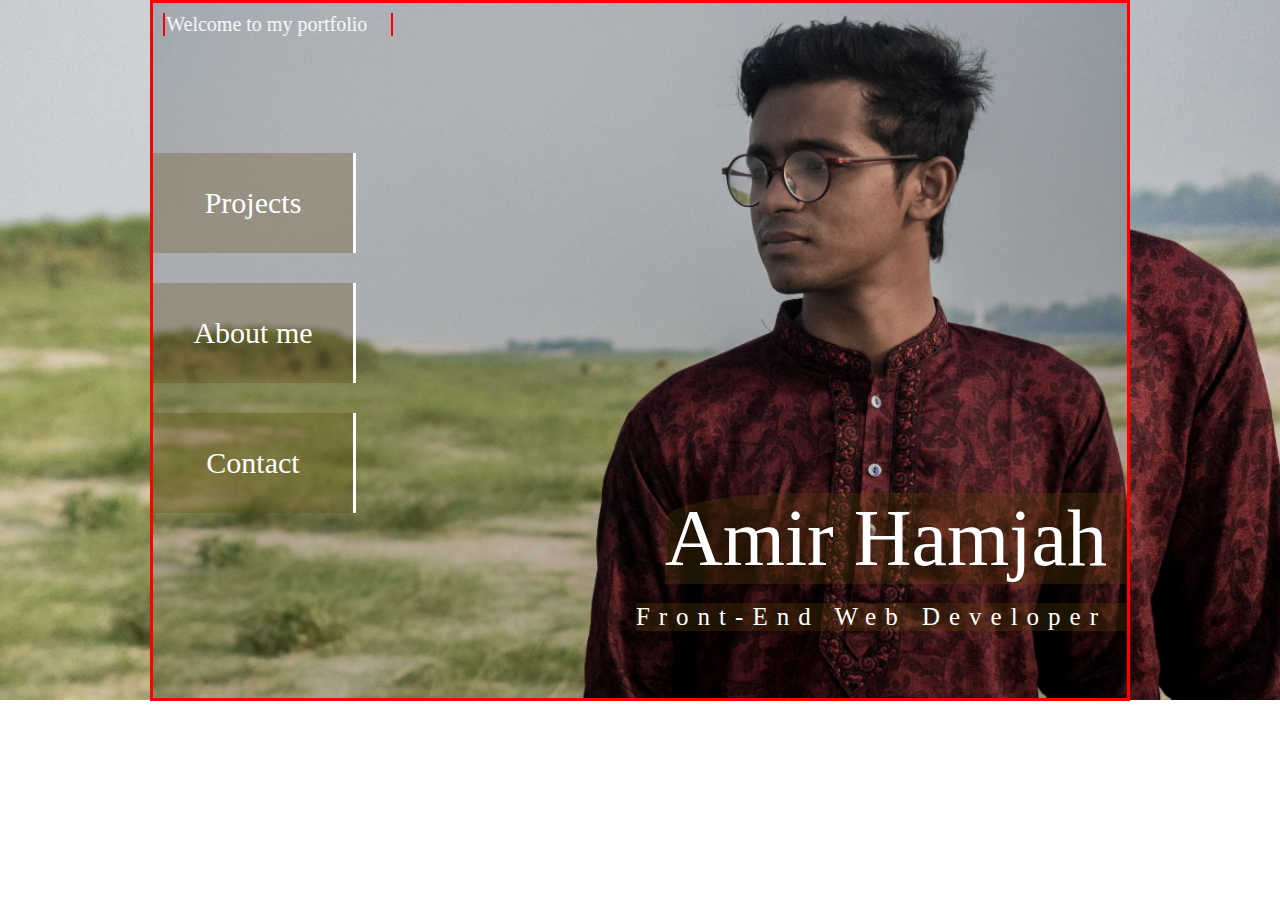
<file: index.html>
<!DOCTYPE html>
<html lang="en">

<head>
    <meta charset="UTF-8">
    <title>Amir Hamjah</title>
    <link rel="stylesheet" href="css/style.css">
</head>

<body>
    <div class="full_wrapper">


        <div class="banner container">
            <div class="overlay">
                <div class="marq">
                    <marquee class="marq_text" behavior="alternate" direction="right"> Welcome to my portfolio </marquee>
                </div>
                <div class="banner_text">
                    <font class="name">
                        Amir Hamjah
                    </font> <br>
                    <font class="designation">
                        Front-end Web developer
                    </font>

                </div>
                <div class="menu">
                    <a href="projects.html">
                        <div class="one">
                            Projects
                        </div>
                    </a>

                    <a href="about me.html">
                        <div class="one">
                            About me
                        </div>
                    </a>

                    <a href="contact.html">
                        <div class="one">
                            Contact
                        </div>
                    </a>
                </div>
            </div>
        </div>
    </div>
</body>

</html>
</file>
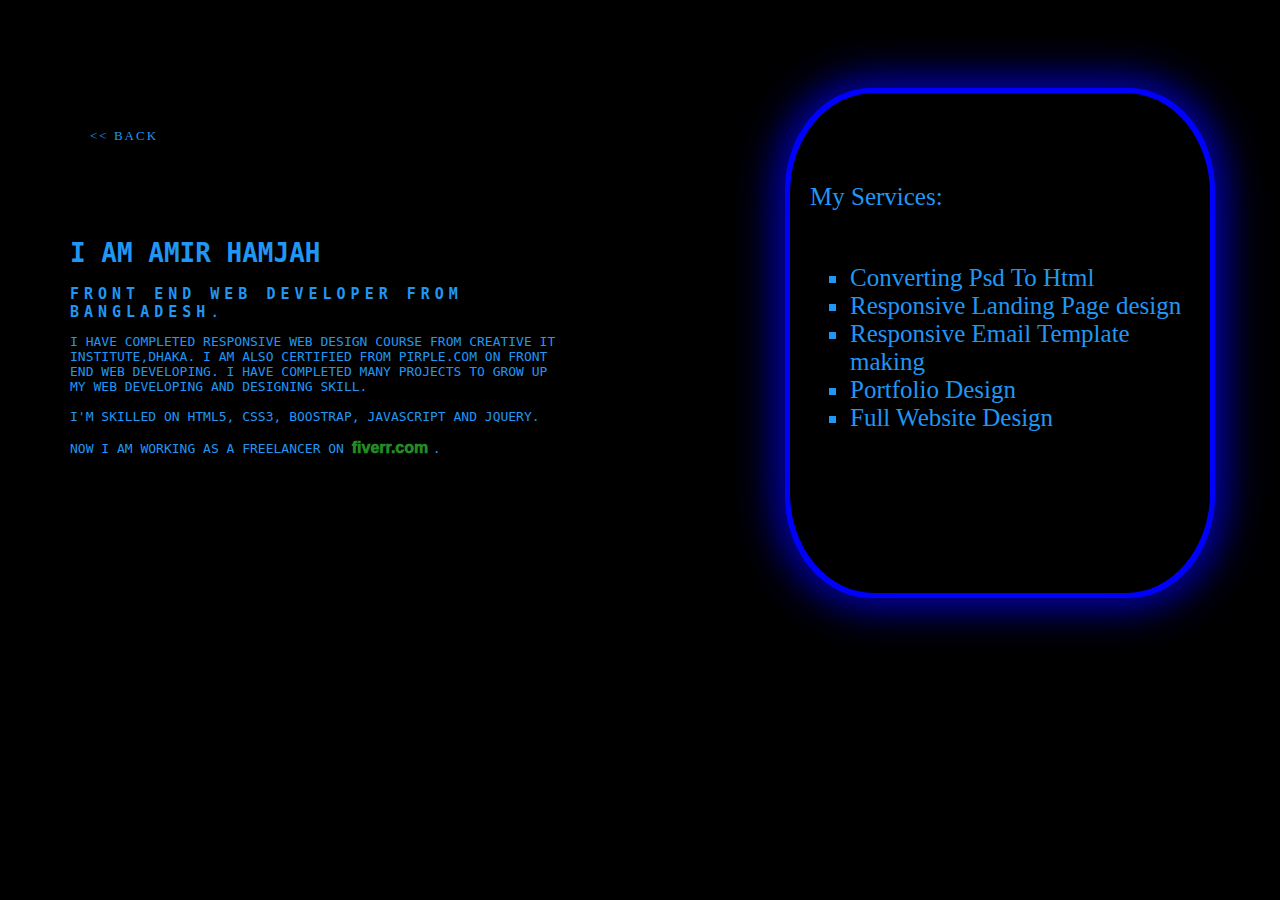
<file: about me.html>
<!DOCTYPE html>
<html lang="en">

<head>
    <meta charset="UTF-8">
    <title>About me</title>
    <link rel="stylesheet" href="css/all.min.css">
    <link rel="stylesheet" href="css/about%20me.css">
</head>

<body>
    <div class="full_wrapper">
        <div class="container">
          <a href="index.html">
            
           </a>
           
           
           


                <div class="neon_button">
                    <a href="index.html">
                        <span></span>
                        <span></span>
                        <span></span>
                        <span></span>   
                      << Back
                    </a>
                </div>
                 <div class="k">
                <p class="header">
                            <h1 class="head">
                                I am Amir Hamjah
                            </h1>
                            <font class="des">
                                <b>Front End web developer from Bangladesh</b>.
                            </font>
                            <br>
                            <p class="r">
                                I have completed Responsive web design course from Creative IT Institute,Dhaka. I am also certified from pirple.com on Front End Web Developing. I have completed many projects to grow up my web developing and designing skill.
                                <br> <br>
                                I'm skilled on HTML5, CSS3, BOOSTRAP, JavaScript and JQuery. <br> <br>
                                Now I am working as a freelancer on     <a href="https://www.fiverr.com/amir_hamjah"><font class="fiverr"> FIVerr.com </font></a>.
                            </p>
                        </p>
                
        </div>
               
                <div class="skills_glow"></div>
                <div class="skills">
                    <div class="txt">
                        My Services:
                        <br> <br>
                        <ol>
                            <li>Converting Psd To Html</li>
                            <li>Responsive Landing Page design</li>
                            <li>Responsive Email Template making</li>
                            <li>Portfolio Design</li>
                            <li>Full Website Design</li>
                        </ol>
                    </div>
                </div>
            </div>
        </div>
    </div>
</body></html>
</file>
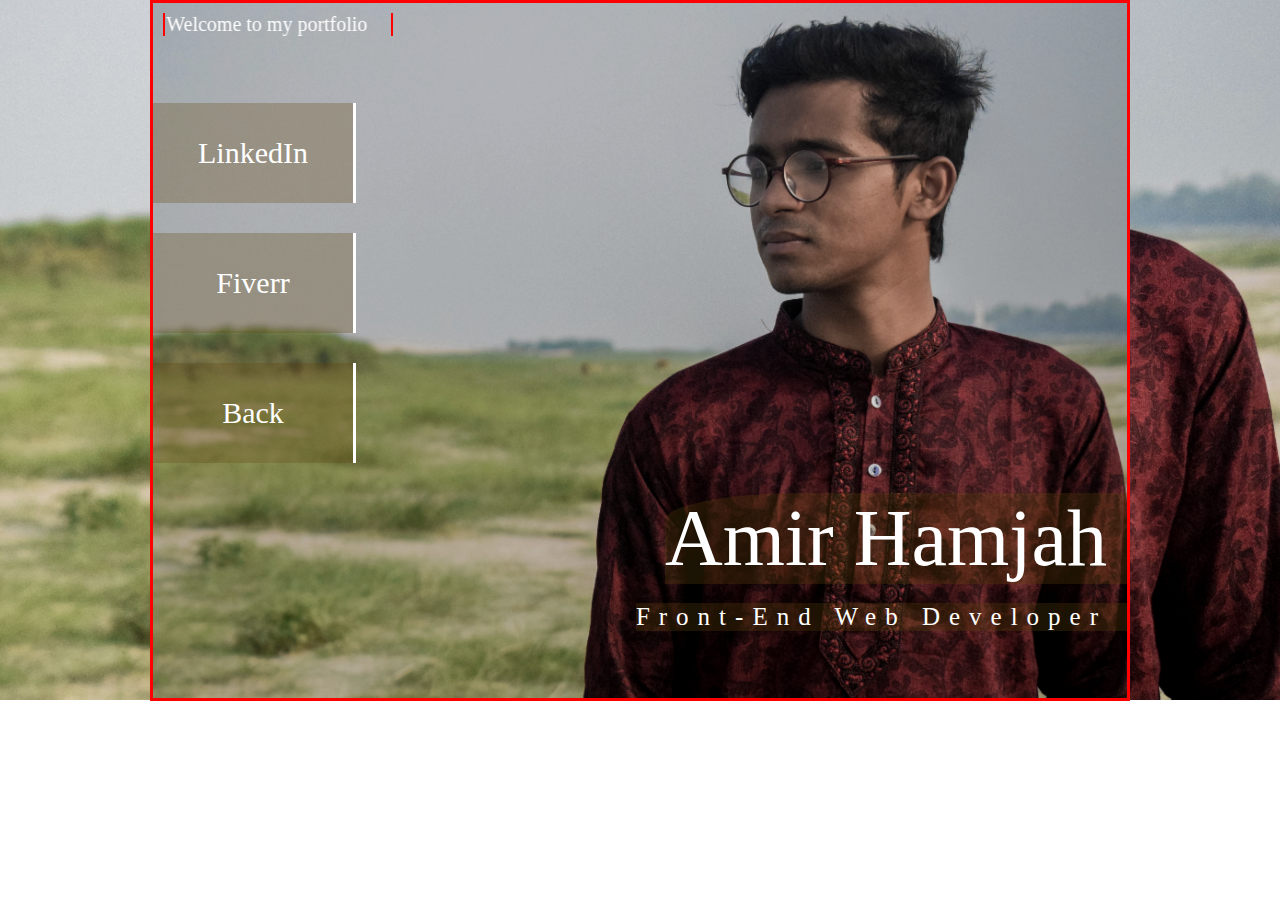
<file: contact.html>
<!DOCTYPE html>
<html lang="en">
<head>
    <meta charset="UTF-8">
    <title>Contacts</title>
    <link rel="stylesheet" href="css/all.min.css">
    <link rel="stylesheet" href="css/contact.css">
    
</head>
<body>
           <div class="full_wrapper">
        <div class="banner container">
            <div class="overlay">
              <div class="marq">
<marquee class="marq_text" behavior="alternate" direction="right"> Welcome to my portfolio </marquee>
              </div>
                <div class="banner_text">
                   <font class="name">
                       Amir Hamjah
                   </font> <br>
                   <font class="designation">
                        Front-end Web developer
                   </font>
               </div>
                <div class="menu">
             
                     <a href="https://www.linkedin.com/in/amir-hamjah">
                        <div class="one">
                            LinkedIn
                        </div>
                    </a>
                    <a href="https://www.fiverr.com/amir_hamjah">
                        <div class="one">
                            Fiverr
                        </div>
                    </a>
                    <a href="index.html">
                        <div class="one">
                            Back
                        </div>
                    </a>
                    
                </div>
            </div>
        </div>
          </div>
</body>
</html>
</file>
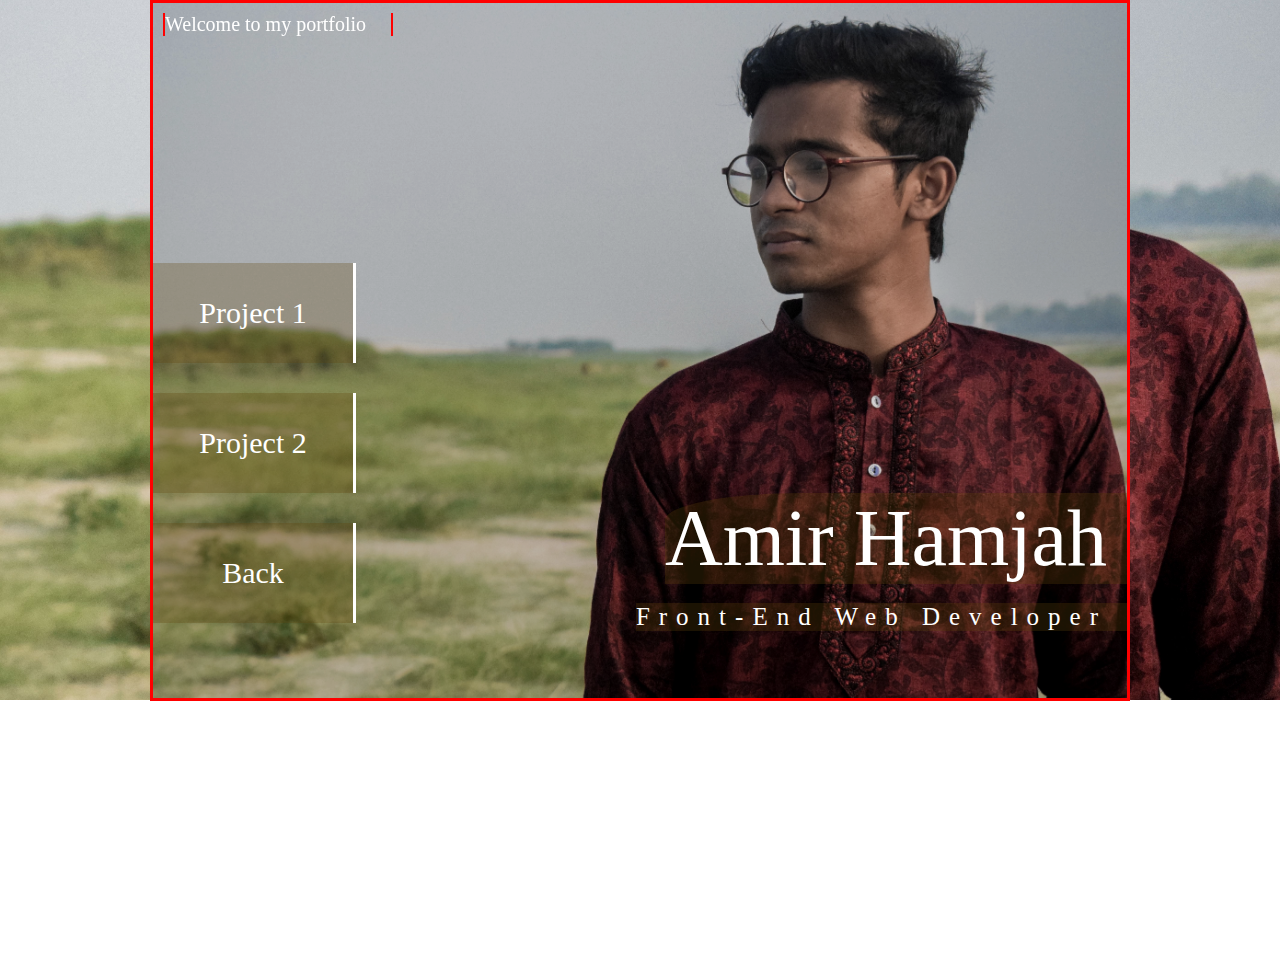
<file: projects.html>
<!DOCTYPE html>
<html lang="en">

<head>
    <meta charset="UTF-8">
    <title>Projects</title>
    <link rel="stylesheet" href="css/projects.css">

</head>

<body>
    <div class="full_wrapper">
        <div class="banner container">
            <div class="overlay">
                <div class="marq">
                    <marquee class="marq_text" behavior="alternate" direction="right"> Welcome to my portfolio </marquee>
                </div>
                <div class="banner_text">
                    <font class="name">
                        Amir Hamjah
                    </font> <br>
                    <font class="designation">
                        Front-end Web developer
                    </font>
                </div>
                <div class="menu">
                    <a href="https://amir-hamjah.github.io/last">
                        <div class="one">
                            Project 1
                        </div>
                    </a>

                    <a href="https://amir-hamjah.github.io/beatles">
                        <div class="one">
                            Project 2
                        </div>
                    </a>
                    <a href="index.html">
                        <div class="one">
                            Back
                        </div>
                    </a>
                </div>
            </div>
        </div>
    </div>

    <script src="">

    </script>
</body>

</html>
</file>
<file: css/style.css>
*{
    margin: 0 auto;
    padding: 0;
    outline: 0;
}
.full_wrapper{
    width: 100%;
    height: 700px;
    background: url(../Images/banner.jpg);
    background-size: cover;
    background-position: right;
}

.container{
    width: 980px;
    height:700px;
    margin: 0 auto;
}
a{
    text-decoration: none;
    color: white;
}
/*common css ends here*/


.banner{
    background-image: url(../Images/banner.jpg);
    background-size:cover;
    background-repeat: no-repeat;
    background-position:top;
}
.overlay{
    width: auto;
    height:695px;
    background:rgba(0, 0, 0, 0.16);
    position: relative;
    border: 3px solid red;
}
.marq{
    width:230px;
    height:80px;
    position: absolute;
    left:10px;
    top: 10px;
}
.marq_text{
    font-size: 20px;
    color: white;
    border-left: 2px solid red;
    border-right: 2px solid red;
}
.banner_text{
    width: 570px;
    height: 170;
}
.name{
    font-size: 80px;
    color: #fff;
    border: 1px;
    border-top-left-radius: 30%;
    position: absolute;
    background: rgba(96, 69, 9, 0.28);
    padding-right: 20px;
    right: 0px;
    top: 490px;
}
.designation{
    color: #fff;
    font-size: 25px;
    letter-spacing: 9px;
    text-transform: capitalize;
    position: absolute;
    background:  rgba(96, 69, 9, 0.28);
    padding-right: 20px;
    right:0;
    top: 600px;
}
.menu{
    width: 200px;
    height: 700px;
    position:absolute;
    top: 150px;
}
.one{
    width: 200px;
    height:100px;
    background: rgba(96, 69, 9, 0.28);
    transition: .5s;
    color: #fff;
    line-height: 100px;
    font-size: 30px;
    text-align: center;
    border-right: 3px solid #ffffff;
    margin-bottom: 30px;
    
}

.one:hover{
    padding-left:100px;
    font-size: 50px;
    background:rgba(96, 69, 9, 0.28);
    border-right: 5px solid red;
}
</file>
<file: css/contact.css>
*{
    margin: 0 auto;
    padding: 0;
    outline: 0;
}
.full_wrapper{
    width: 100%;
    height: 700px;
    background: url(../Images/banner.jpg);
    background-size: cover;
    background-position: right;
}

.container{
    width: 980px;
    height:700px;
    margin: 0 auto;
}
a{
    text-decoration: none;
    color: white;
}
/*common css ends here*/


.banner{
    background-image: url(../Images/banner.jpg);
    background-size:cover;
    background-repeat: no-repeat;
    background-position:top;
}
.overlay{
    width: auto;
    height:695px;
    background:rgba(0, 0, 0, 0.16);
    position: relative;
    border: 3px solid red;
}
.marq{
    width:230px;
    height:80px;
    position: absolute;
    left:10px;
    top: 10px;
}
.marq_text{
    font-size: 20px;
    color: white;
    border-left: 2px solid red;
    border-right: 2px solid red;
}
.banner_text{
    width: 570px;
    height: 170;
}
.name{
    font-size: 80px;
    color: #fff;
    border: 1px;
    border-top-left-radius: 30%;
    position: absolute;
    background: rgba(96, 69, 9, 0.28);
    padding-right: 20px;
    right: 0px;
    top: 490px;
}
.designation{
    color: #fff;
    font-size: 25px;
    letter-spacing: 9px;
    text-transform: capitalize;
    position: absolute;
    background:  rgba(96, 69, 9, 0.28);
    padding-right: 20px;
    right:0;
    top: 600px;
}
.menu{
    width: 200px;
    height: 700px;
    position:absolute;
    top: 100px;
}
.one{
    width: 200px;
    height:100px;
    background: rgba(96, 69, 9, 0.28);
    transition: .5s;
    color: #fff;
    line-height: 100px;
    font-size: 30px;
    text-align: center;
    border-right: 3px solid #ffffff;
    margin-bottom: 30px;
    
}

.one:hover{
    padding-left:100px;
    font-size: 50px;
    background:rgba(96, 69, 9, 0.28);
    border-right: 5px solid red;
}
</file>
<file: css/projects.css>
*{
    margin: 0 auto;
    padding: 0;
    outline: 0;
}
.full_wrapper{
    width: 100%;
    height: 700px;
    background: url(../Images/banner.jpg);
    background-size: cover;
    background-position: right;
}

.container{
    width: 980px;
    height:700px;
    margin: 0 auto;
}
a{
    text-decoration: none;
    color: white;
}
/*common css ends here*/


.banner{
    background-image: url(../Images/banner.jpg);
    background-size:cover;
    background-repeat: no-repeat;
    background-position:top;
}
.overlay{
    width: auto;
    height:695px;
    background:rgba(0, 0, 0, 0.16);
    position: relative;
    border: 3px solid red;
}
.marq{
    width:230px;
    height:80px;
    position: absolute;
    left:10px;
    top: 10px;
}
.marq_text{
    font-size: 20px;
    color: white;
    border-left: 2px solid red;
    border-right: 2px solid red;
}
.banner_text{
    width: 570px;
    height: 170;
}
.name{
    font-size: 80px;
    color: #fff;
    border: 1px;
    border-top-left-radius: 30%;
    position: absolute;
    background: rgba(96, 69, 9, 0.28);
    padding-right: 20px;
    right: 0px;
    top: 490px;
}
.designation{
    color: #fff;
    font-size: 25px;
    letter-spacing: 9px;
    text-transform: capitalize;
    position: absolute;
    background:  rgba(96, 69, 9, 0.28);
    padding-right: 20px;
    right:0;
    top: 600px;
}
.menu{
    width: 200px;
    height: 700px;
    position:absolute;
    top: 260px;
}
.one{
    width: 200px;
    height:100px;
    background: rgba(96, 69, 9, 0.28);
    transition: .5s;
    color: #fff;
    line-height: 100px;
    font-size: 30px;
    text-align: center;
    border-right: 3px solid #ffffff;
    margin-bottom: 30px;
    
}

.one:hover{
    padding-left:100px;
    font-size: 50px;
    background:rgba(96, 69, 9, 0.28);
    border-right: 5px solid red;
}
</file>
